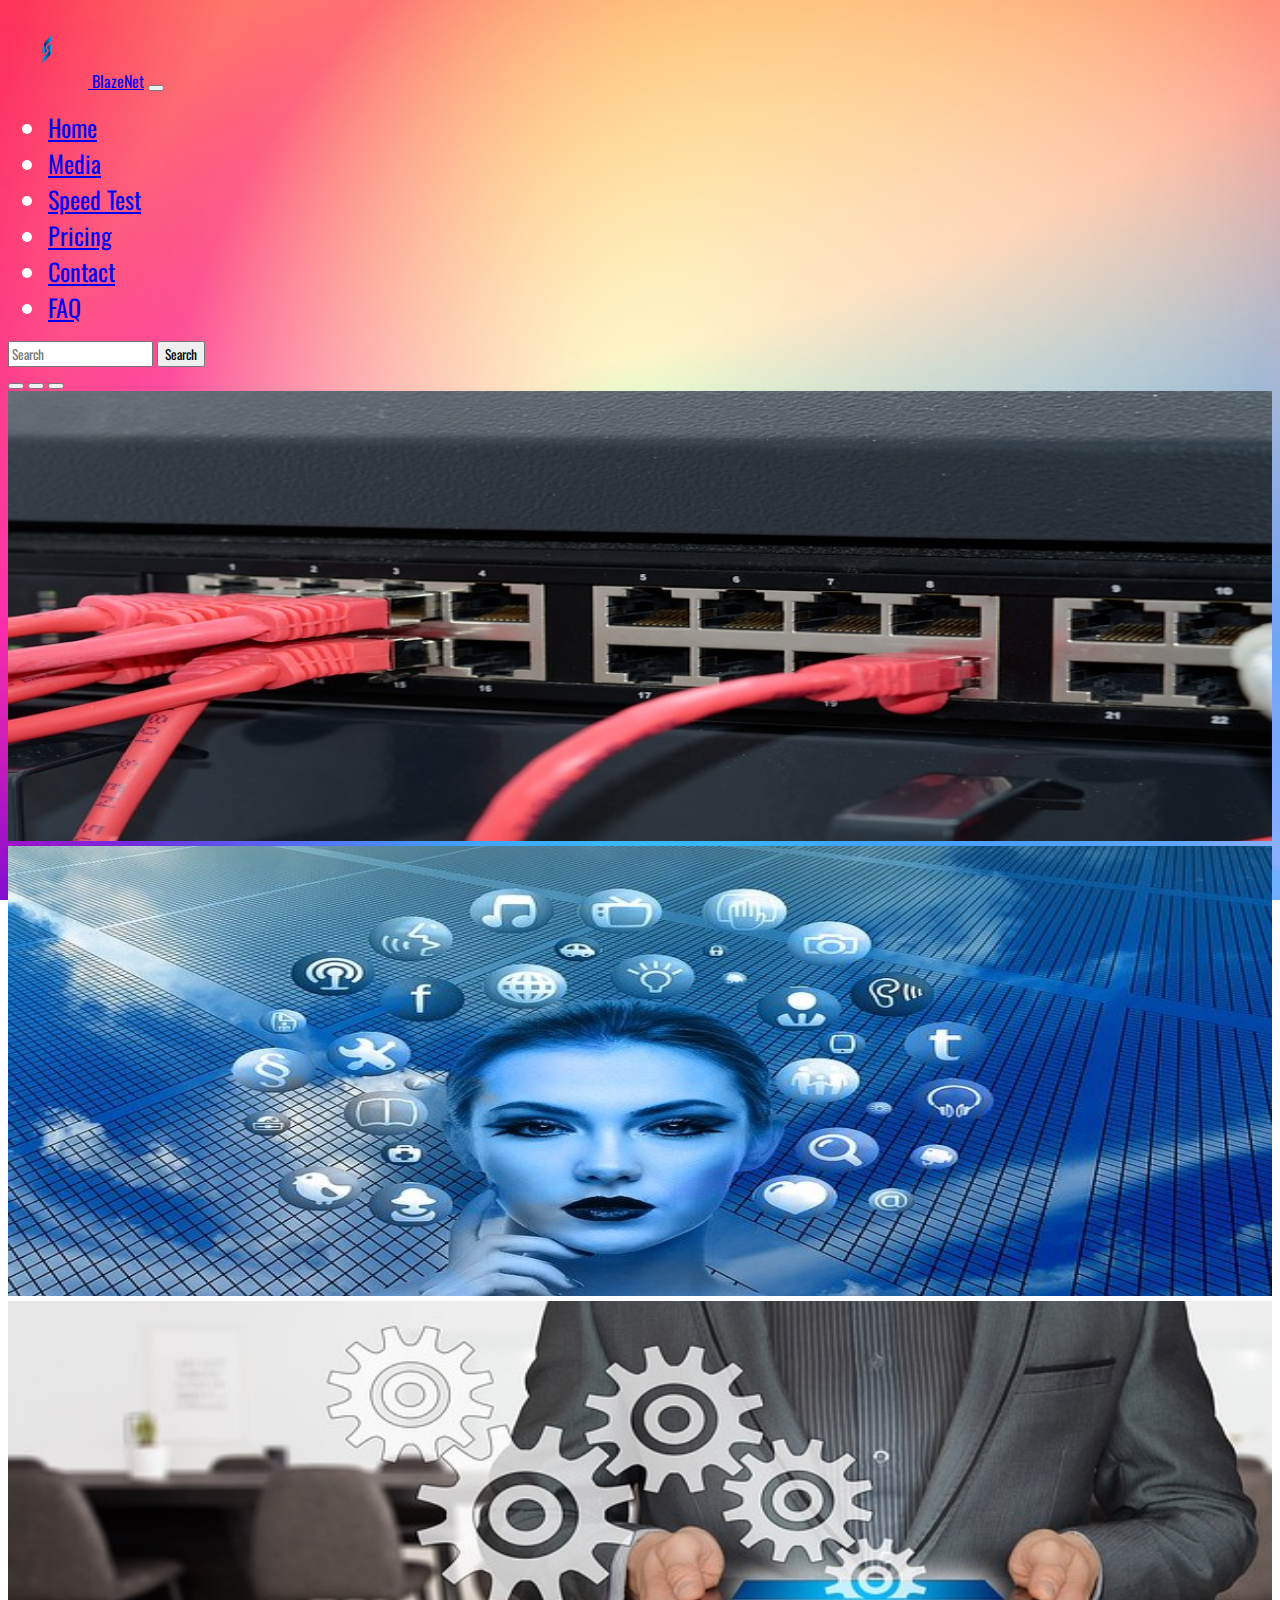
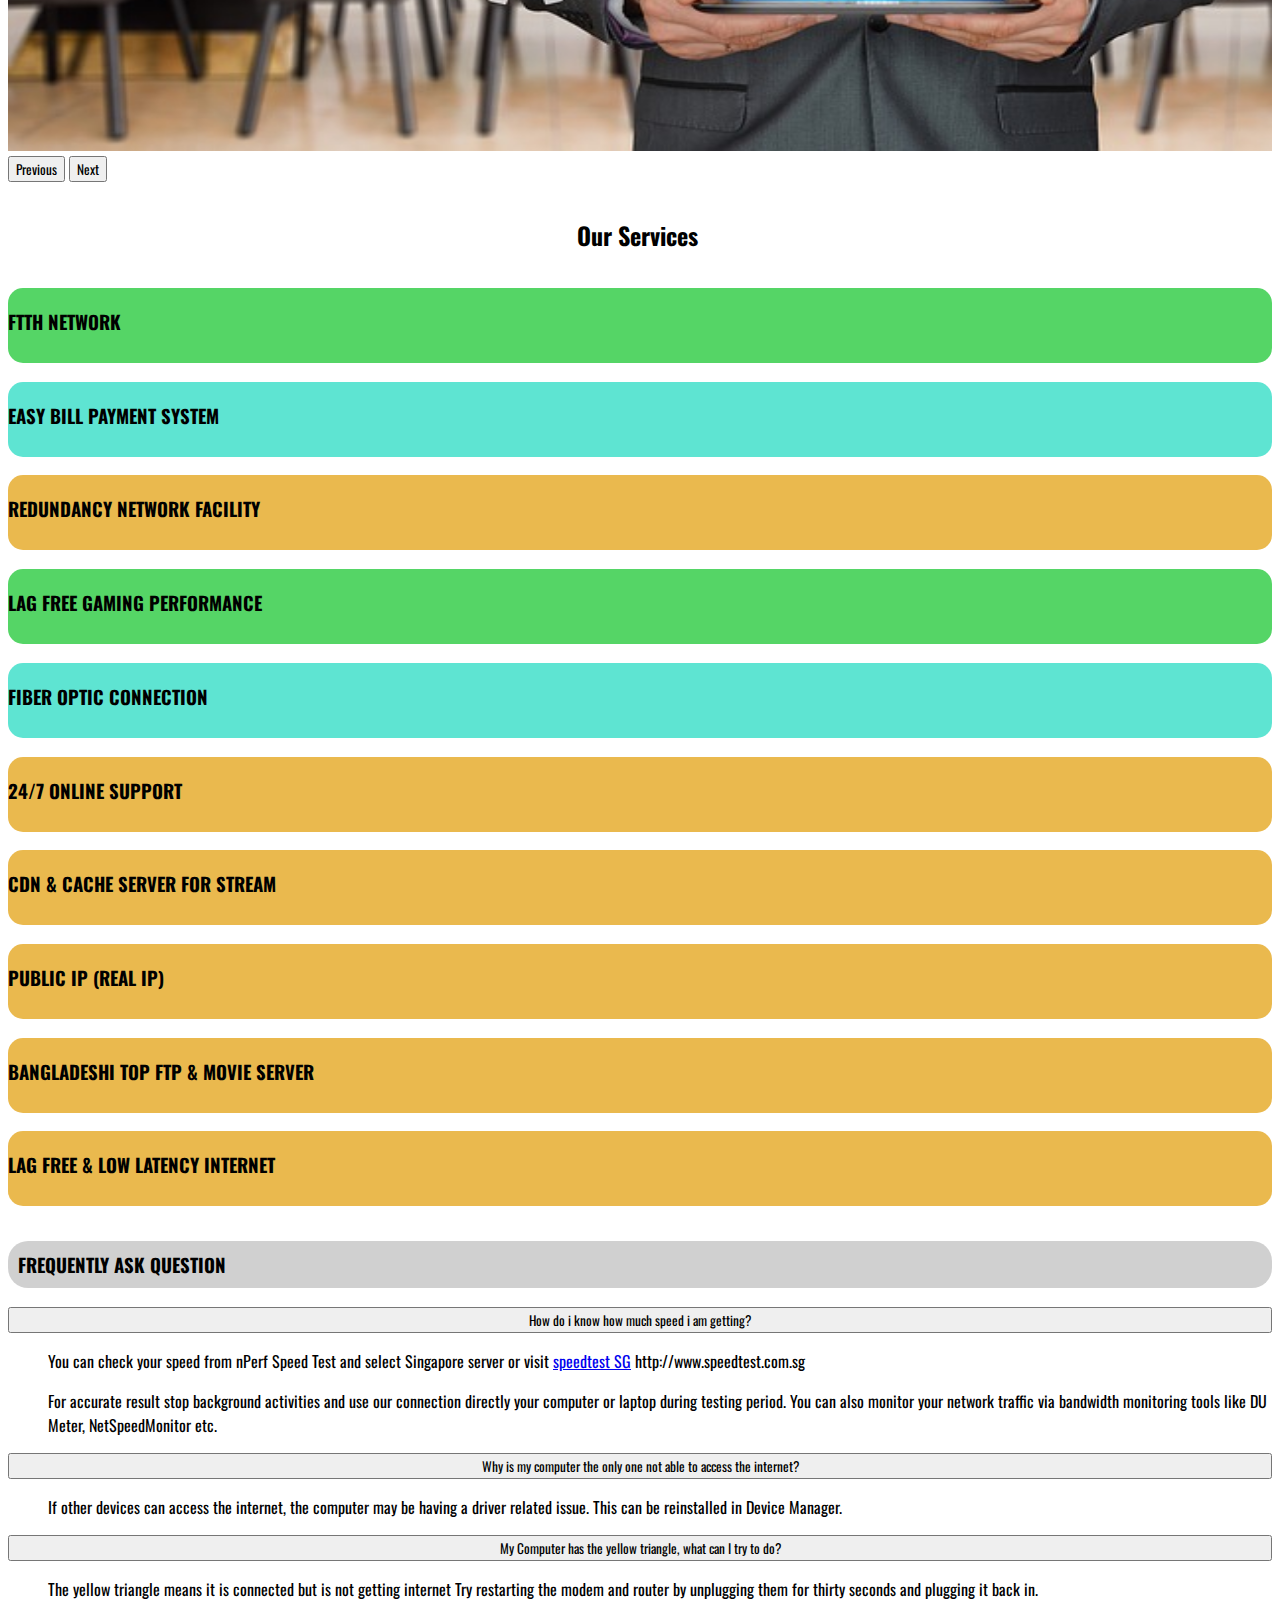
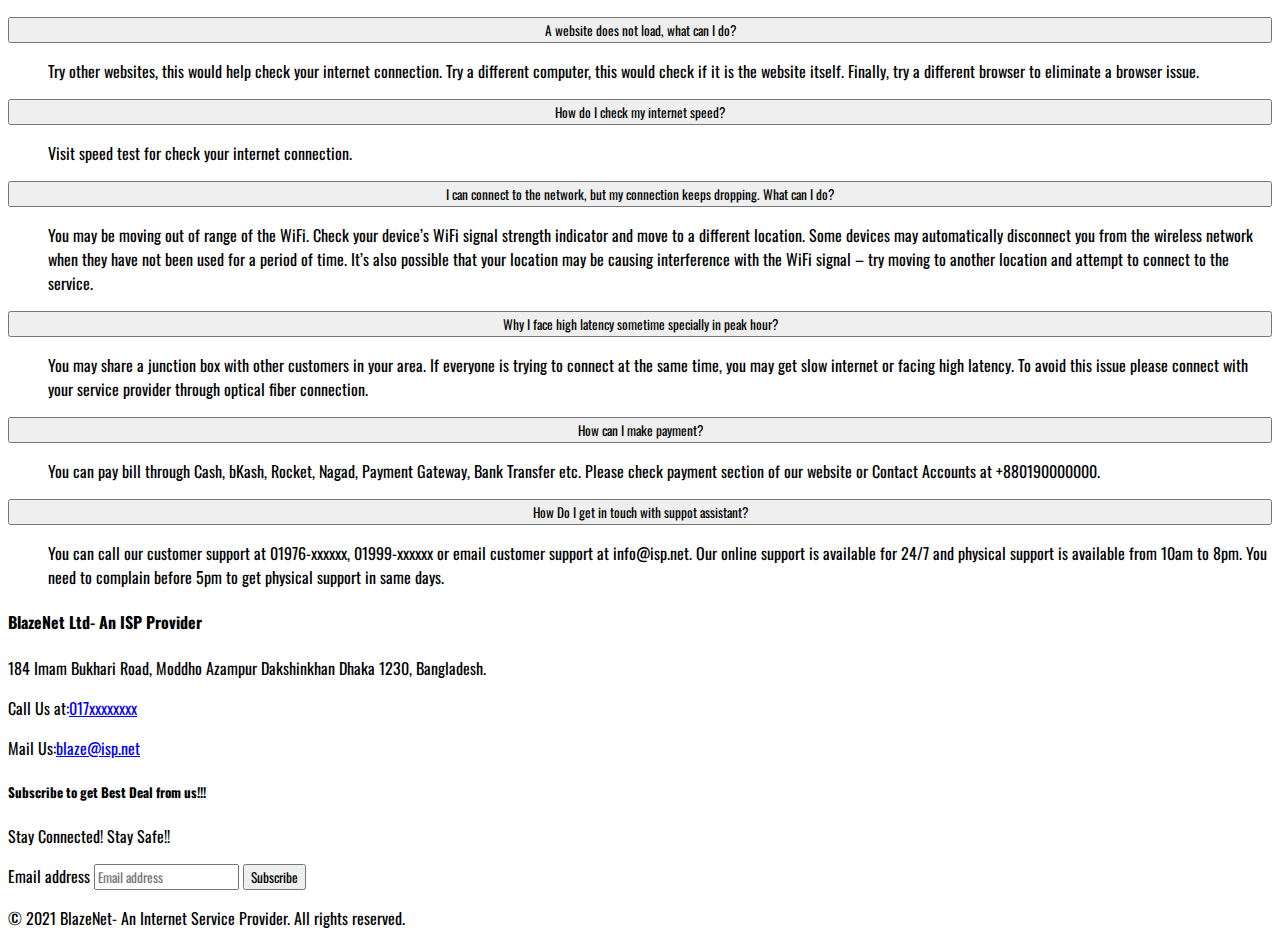
<file: index.html>
<!doctype html>
<html lang="en">
  <head>
    <!-- Required meta tags -->
    <meta charset="utf-8">
    <meta name="viewport" content="width=device-width, initial-scale=1">

    <!-- Bootstrap CSS -->
    <link href="https://cdn.jsdelivr.net/npm/bootstrap@5.1.3/dist/css/bootstrap.min.css" rel="stylesheet" integrity="sha384-1BmE4kWBq78iYhFldvKuhfTAU6auU8tT94WrHftjDbrCEXSU1oBoqyl2QvZ6jIW3" crossorigin="anonymous">
    <link rel="stylesheet" href="style.css">
    <link rel="shortcut icon" href="img/logo.png" type="image/x-icon">
    <title>BlazeNet- An ISP Provider</title>
  </head>
  <body>

    <div id="preloader">
      
    </div>
        <nav class="navbar navbar-expand-lg navbar-light bg-info sticky-top">
            <div class="container-fluid">
              <a class="navbar-brand text-white" href="#">
                <img src="img/logo.png" alt="logo">  
                BlazeNet</a>
              <button class="navbar-toggler" type="button" data-bs-toggle="collapse" data-bs-target="#navbarSupportedContent" aria-controls="navbarSupportedContent" aria-expanded="false" aria-label="Toggle navigation">
                <span class="navbar-toggler-icon"></span>
              </button>
              <div class="collapse navbar-collapse" id="navbarSupportedContent">
                <ul class="navbar-nav mx-auto mb-2 mb-lg-0">
                  <li class="nav-item">
                    <a class="nav-link active" id="Home" aria-current="page" href="index.html">Home</a>
                  </li>
                  <li class="nav-item">
                    <a class="nav-link" href="Media.html">Media</a>
                  </li>
                  <li class="nav-item">
                    <a class="nav-link" href="https://fast.com/en/gb/" target="_blank">Speed Test</a>
                  </li>
                  <li class="nav-item">
                    <a class="nav-link" href="#pricing">Pricing</a>
                  </li>
                  <li class="nav-item">
                    <a class="nav-link" href="#contact">Contact</a>
                  </li>
                  <li class="nav-item">
                    <a class="nav-link" href="#faq">FAQ</a>
                  </li>
                    </ul>

                <form class="d-flex">
                  <input class="form-control me-2" type="search" placeholder="Search" aria-label="Search">
                  <button class="btn btn-outline-success" type="submit">Search</button>
                </form>
              </div>
            </div>
          </nav>

          <div class="container mt-4">
            <div id="carouselExampleIndicators" class="carousel slide" data-bs-ride="carousel">
              <div class="carousel-indicators">
                <button type="button" data-bs-target="#carouselExampleIndicators" data-bs-slide-to="0" class="active" aria-current="true" aria-label="Slide 1"></button>
                <button type="button" data-bs-target="#carouselExampleIndicators" data-bs-slide-to="1" aria-label="Slide 2"></button>
                <button type="button" data-bs-target="#carouselExampleIndicators" data-bs-slide-to="2" aria-label="Slide 3"></button>
              </div>
              <div class="carousel-inner">
                <div class="carousel-item active">
                  <img class="custom-img" src="img/1.jpg" class="d-block w-100" alt="...">
                </div>
                <div class="carousel-item">
                  <img class="custom-img" src="img/2.jpg" class="d-block w-100" alt="...">
                </div>
                <div class="carousel-item">
                  <img class="custom-img" src="img/3.jpg" class="d-block w-100" alt="...">
                </div>
              </div>
              <button class="carousel-control-prev" type="button" data-bs-target="#carouselExampleIndicators" data-bs-slide="prev">
                <span class="carousel-control-prev-icon" aria-hidden="true"></span>
                <span class="visually-hidden">Previous</span>
              </button>
              <button class="carousel-control-next" type="button" data-bs-target="#carouselExampleIndicators" data-bs-slide="next">
                <span class="carousel-control-next-icon" aria-hidden="true"></span>
                <span class="visually-hidden">Next</span>
              </button>
            </div>
          </div>

          <div class="services">
            <h2>our services</h2>
          </div>

          <div class="container bg-transparent">
            <div class="row">
              <div class="col-12">
                <div class="service-item1 bg-info">
                  <h3 class="text-center">FTTH NETWORK</h3>
                </div>
              </div>
              <div class="col-12">
                <div class="service-item2 bg-info">
                  <h3 class="text-center">EASY BILL PAYMENT SYSTEM</h3>
                </div>
              </div>
              <div class="col-12">
                <div class="service-item3 bg-info">
                  <h3 class="text-center">REDUNDANCY NETWORK FACILITY</h3>
                </div>
              </div>
              <div class="col-12">
                <div class="service-item1 bg-info">
                  <h3 class="text-center">LAG FREE GAMING PERFORMANCE</h3>
                </div>
              </div>
              <div class="col-12">
                <div class="service-item2 bg-info">
                  <h3 class="text-center">FIBER OPTIC CONNECTION</h3>
                </div>
              </div>
              <div class="col-12">
                <div class="service-item3 bg-info">
                  <h3 class="text-center">24/7 ONLINE SUPPORT</h3>
                </div>
              </div>
              <div class="col-12">
                <div class="service-item3 bg-info">
                  <h3 class="text-center">CDN & CACHE SERVER FOR STREAM</h3>
                </div>
              </div>
              <div class="col-12">
                <div class="service-item3 bg-info">
                  <h3 class="text-center">PUBLIC IP (REAL IP)</h3>
                </div>
              </div>
              <div class="col-12">
                <div class="service-item3 bg-info">
                  <h3 class="text-center">BANGLADESHI TOP FTP & MOVIE SERVER</h3>
                </div>
              </div>
              <div class="col-12">
                <div class="service-item3 bg-info">
                  <h3 class="text-center">LAG FREE & LOW LATENCY INTERNET</h3>
                </div>
              </div>
          </div>
    </div>


    <div class="faq-sec">
      <h3 class="text-center" id="faq">FREQUENTLY ASK QUESTION</h3>
    </div>

    <div class="container">
      <div class="faq">
        <div class="col-12">
          <div class="faq-question">
            <div class="questions">
              <div class="dropdown mt-3">
                <button class="btn btn-secondary dropdown-toggle btn-size" type="button" id="dropdownMenuButton2" data-bs-toggle="dropdown" aria-expanded="false">
                  How do i know how much speed i am getting?
                </button>
                <ul class="dropdown-menu dropdown-menu-dark" aria-labelledby="dropdownMenuButton2">
                  <p>
                    You can check your speed from nPerf Speed Test and select Singapore server or visit <a href="http://www.speedtest.com.sg" target="_blank">speedtest SG</a> http://www.speedtest.com.sg
                  </p>
                  <p>For accurate result stop background activities and use our connection directly your computer or laptop during testing period.
                    You can also monitor your network traffic via bandwidth monitoring tools like DU Meter, NetSpeedMonitor etc.</p>
                </ul>
  
                <div class="dropdown mt-3">
                  <button class="btn btn-secondary dropdown-toggle btn-size" type="button" id="dropdownMenuButton2" data-bs-toggle="dropdown" aria-expanded="false">
                    Why is my computer the only one not able to access the internet?
                  </button>
                  <ul class="dropdown-menu dropdown-menu-dark" aria-labelledby="dropdownMenuButton2">
                    <p>
                      If other devices can access the internet, the computer may be having a driver related issue. This can be reinstalled in Device Manager.
                    </p>
                  </ul>
  
                  <div class="dropdown mt-3">
                    <button class="btn btn-secondary dropdown-toggle btn-size" type="button" id="dropdownMenuButton2" data-bs-toggle="dropdown" aria-expanded="false">
                      My Computer has the yellow triangle, what can I try to do?
                    </button>
                    <ul class="dropdown-menu dropdown-menu-dark" aria-labelledby="dropdownMenuButton2">
                      <p>
                        The yellow triangle means it is connected but is not getting internet Try restarting the modem and router by unplugging them for thirty seconds and plugging it back in.
                      </p>
                    </ul>
  
                    <div class="dropdown mt-3">
                      <button class="btn btn-secondary dropdown-toggle btn-size" type="button" id="dropdownMenuButton2" data-bs-toggle="dropdown" aria-expanded="false">
                        A website does not load, what can I do?
                      </button>
                      <ul class="dropdown-menu dropdown-menu-dark" aria-labelledby="dropdownMenuButton2">
                        <p>
                          Try other websites, this would help check your internet connection. Try a different computer, this would check if it is the website itself. Finally, try a different browser to eliminate a browser issue.
                        </p>
                      </ul>
  
                      <div class="dropdown mt-3">
                        <button class="btn btn-secondary dropdown-toggle btn-size" type="button" id="dropdownMenuButton2" data-bs-toggle="dropdown" aria-expanded="false">
                          How do I check my internet speed?
                        </button>
                        <ul class="dropdown-menu dropdown-menu-dark" aria-labelledby="dropdownMenuButton2">
                          <p>
                            Visit speed test for check your internet connection.
                          </p>
                        </ul>
  
                        <div class="dropdown mt-3">
                          <button class="btn btn-secondary dropdown-toggle btn-size" type="button" id="dropdownMenuButton2" data-bs-toggle="dropdown" aria-expanded="false">
                            I can connect to the network, but my connection keeps dropping. What can I do?
                          </button>
                          <ul class="dropdown-menu dropdown-menu-dark" aria-labelledby="dropdownMenuButton2">
                            <p>
                              You may be moving out of range of the WiFi. Check your device’s WiFi signal strength indicator and move to a different location. Some devices may automatically disconnect you from the wireless network when they have not been used for a period of time. It’s also possible that your location may be causing interference with the WiFi signal – try moving to another location and attempt to connect to the service.
                            </p>
                          </ul>
  
                          <div class="dropdown mt-3">
                            <button class="btn btn-secondary dropdown-toggle btn-size" type="button" id="dropdownMenuButton2" data-bs-toggle="dropdown" aria-expanded="false">
                              Why I face high latency sometime specially in peak hour?
                            </button>
                            <ul class="dropdown-menu dropdown-menu-dark" aria-labelledby="dropdownMenuButton2">
                              <p>
                                You may share a junction box with other customers in your area. If everyone is trying to connect at the same time, you may get slow internet or facing high latency. To avoid this issue please connect with your service provider through optical fiber connection.
                              </p>
                            </ul>
  
                            <div class="dropdown mt-3">
                              <button class="btn btn-secondary dropdown-toggle btn-size" type="button" id="dropdownMenuButton2" data-bs-toggle="dropdown" aria-expanded="false">
                                How can I make payment?
                              </button>
                              <ul class="dropdown-menu dropdown-menu-dark" aria-labelledby="dropdownMenuButton2">
                                <p>
                                  You can pay bill through Cash, bKash, Rocket, Nagad, Payment Gateway, Bank Transfer etc. Please check payment section of our website or Contact Accounts at +880190000000.
                                </p>
                              </ul>

                              <div class="dropdown mt-3">
                                <button class="btn btn-secondary dropdown-toggle btn-size" type="button" id="dropdownMenuButton2" data-bs-toggle="dropdown" aria-expanded="false">
                                  How Do I get in touch with suppot assistant?
                                </button>
                                <ul class="dropdown-menu dropdown-menu-dark" aria-labelledby="dropdownMenuButton2">
                                  <p>
                                    You can call our customer support at 01976-xxxxxx, 01999-xxxxxx or email customer support at info@isp.net. Our online support is available for 24/7 and physical support is available from 10am to 8pm. You need to complain before 5pm to get physical support in same days.
                                  </p>
                                </ul>
              </div>
            </div>
          </div>
        </div>
      </div>
    </div>

    <!-- Footer -->
    <div class="container">
  <footer class="py-5">
    <div class="row">
      <div class="col-3">
        <h4>BlazeNet Ltd- An ISP Provider</h4>
        <p>184 Imam Bukhari Road, Moddho Azampur
          Dakshinkhan Dhaka 1230, Bangladesh.</p>
          <p>Call Us at:<a href="tel:017xxxxxxxx">017xxxxxxxx</a></p>
          <p> Mail Us:<a href="mailto:blaze@isp.net">blaze@isp.net</a></p>
      </div>

      <div class="col-4 offset-4">
        <form>
          <h5>Subscribe to get Best Deal from us!!!</h5>
          <p>Stay Connected! Stay Safe!!</p>
          <div class="d-flex w-100 gap-2">
            <label for="newsletter1" class="visually-hidden">Email address</label>
            <input id="newsletter1" type="text" class="form-control" placeholder="Email address">
            <button class="btn btn-primary" type="button">Subscribe</button>
          </div>
        </form>
      </div>
    </div>

    <div class="d-flex justify-content-between py-4 my-4 border-top">
      <p class="text-white">&copy; 2021 BlazeNet- An Internet Service Provider. All rights reserved.</p>
    </div>

    <script>
      var loader = document.getElementById("preloader");

      window.addEventListener("load", function() {
        loader.style.display = "none";
      });
    </script>
    <!-- Optional JavaScript; choose one of the two! -->

    <!-- Option 1: Bootstrap Bundle with Popper -->
    <script src="https://cdn.jsdelivr.net/npm/bootstrap@5.1.3/dist/js/bootstrap.bundle.min.js" integrity="sha384-ka7Sk0Gln4gmtz2MlQnikT1wXgYsOg+OMhuP+IlRH9sENBO0LRn5q+8nbTov4+1p" crossorigin="anonymous"></script>

    <!-- Option 2: Separate Popper and Bootstrap JS -->
    <!--
    <script src="https://cdn.jsdelivr.net/npm/@popperjs/core@2.10.2/dist/umd/popper.min.js" integrity="sha384-7+zCNj/IqJ95wo16oMtfsKbZ9ccEh31eOz1HGyDuCQ6wgnyJNSYdrPa03rtR1zdB" crossorigin="anonymous"></script>
    <script src="https://cdn.jsdelivr.net/npm/bootstrap@5.1.3/dist/js/bootstrap.min.js" integrity="sha384-QJHtvGhmr9XOIpI6YVutG+2QOK9T+ZnN4kzFN1RtK3zEFEIsxhlmWl5/YESvpZ13" crossorigin="anonymous"></script>
    -->
  </body>
</html>
</file>
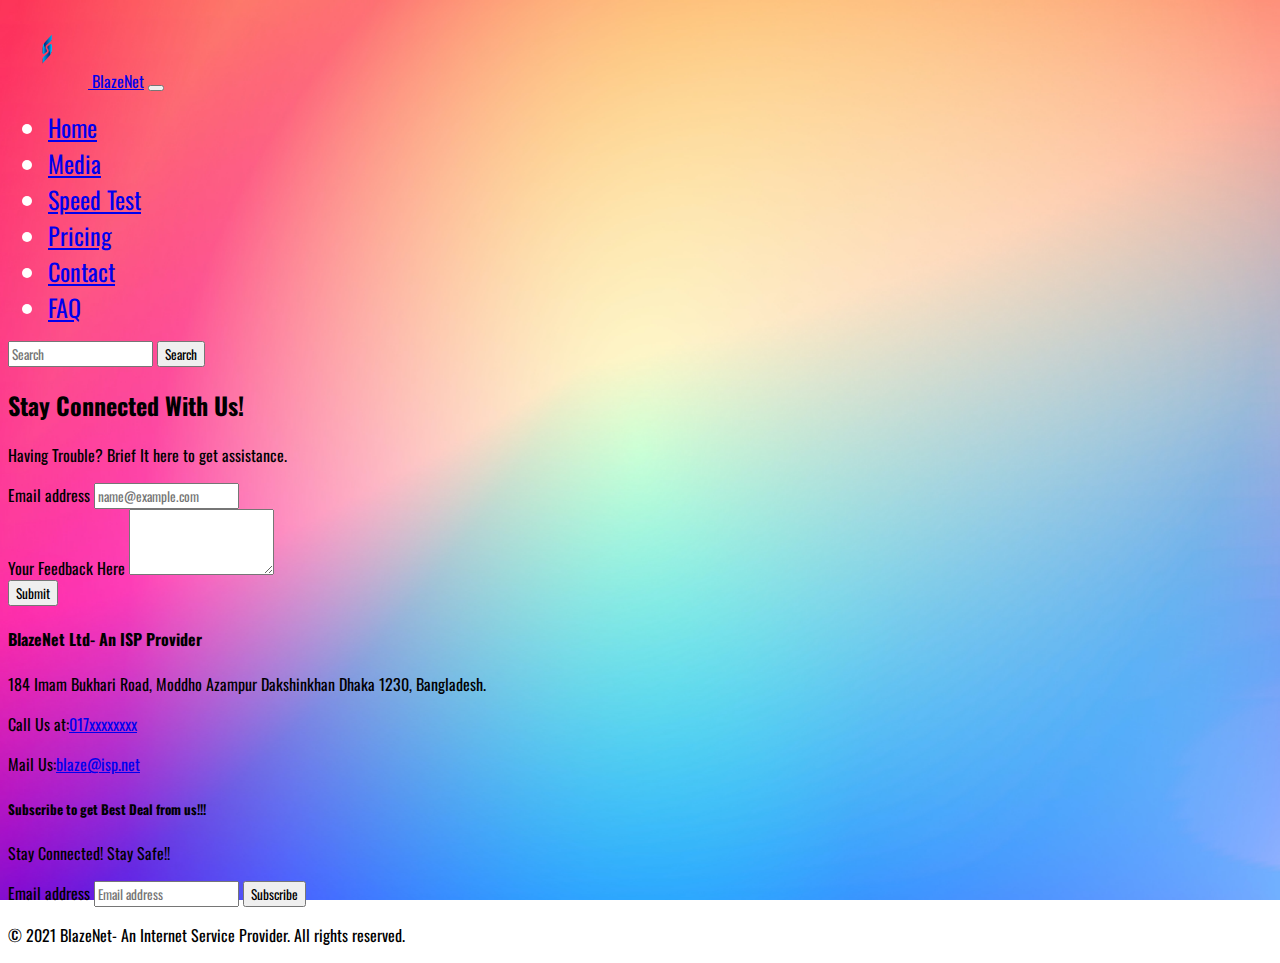
<file: Contact.html>
<!doctype html>
<html lang="en">
  <head>
    <!-- Required meta tags -->
    <meta charset="utf-8">
    <meta name="viewport" content="width=device-width, initial-scale=1">

    <!-- Bootstrap CSS -->
    <link href="https://cdn.jsdelivr.net/npm/bootstrap@5.1.3/dist/css/bootstrap.min.css" rel="stylesheet" integrity="sha384-1BmE4kWBq78iYhFldvKuhfTAU6auU8tT94WrHftjDbrCEXSU1oBoqyl2QvZ6jIW3" crossorigin="anonymous">
    <link rel="stylesheet" href="style.css">
    <link rel="stylesheet" href="Pricing.css">
    <link rel="shortcut icon" href="img/logo.png" type="image/x-icon">
    <title>BlazeNet- Pricing</title>
  </head>
  <body>

    <div id="preloader">
      
    </div>
        <nav class="navbar navbar-expand-lg navbar-light bg-info sticky-top">
            <div class="container-fluid">
              <a class="navbar-brand text-white" href="#">
                <img src="img/logo.png" alt="logo">  
                BlazeNet</a>
              <button class="navbar-toggler" type="button" data-bs-toggle="collapse" data-bs-target="#navbarSupportedContent" aria-controls="navbarSupportedContent" aria-expanded="false" aria-label="Toggle navigation">
                <span class="navbar-toggler-icon"></span>
              </button>
              <div class="collapse navbar-collapse" id="navbarSupportedContent">
                <ul class="navbar-nav mx-auto mb-2 mb-lg-0">
                  <li class="nav-item">
                    <a class="nav-link active" id="Home" aria-current="page" href="index.html#Home">Home</a>
                  </li>
                  <li class="nav-item">
                    <a class="nav-link" href="Media.html">Media</a>
                  </li>
                  <li class="nav-item">
                    <a class="nav-link" href="https://fast.com/en/gb/" target="_blank">Speed Test</a>
                  </li>
                  <li class="nav-item">
                    <a class="nav-link" href="Pricing.html">Pricing</a>
                  </li>
                  <li class="nav-item">
                    <a class="nav-link" href="Contact.html">Contact</a>
                  </li>
                  <li class="nav-item">
                    <a class="nav-link" href="index.html#faq">FAQ</a>
                  </li>
                    </ul>

                <form class="d-flex">
                  <input class="form-control me-2" type="search" placeholder="Search" aria-label="Search">
                  <button class="btn btn-outline-success" type="submit">Search</button>
                </form>
              </div>
            </div>
          </nav>


              <div class="container">
                <h2 class="text-center">Stay Connected With Us!</h2>
                <p class="text-center">
                  Having Trouble? Brief It here to get assistance.
                </p>
                <div class="mb-3">
                  <label for="exampleFormControlInput1" class="form-label">Email address</label>
                  <input type="email" class="form-control" id="exampleFormControlInput1" placeholder="name@example.com">
                </div>
                <div class="mb-3">
                  <label for="exampleFormControlTextarea1" class="form-label">Your Feedback Here</label>
                  <textarea class="form-control" id="exampleFormControlTextarea1" rows="3"></textarea>
                </div>

                <div class="col-12 mx-auto">
                  <button type="submit" class="btn btn-primary">Submit</button>
                </div>
              </div>


          
          <!-- Footer -->

          <div class="container">
            <footer class="py-5">
              <div class="row">
                <div class="col-3">
                  <h4>BlazeNet Ltd- An ISP Provider</h4>
                  <p>184 Imam Bukhari Road, Moddho Azampur
                    Dakshinkhan Dhaka 1230, Bangladesh.</p>
                    <p>Call Us at:<a href="tel:017xxxxxxxx">017xxxxxxxx</a></p>
                    <p> Mail Us:<a href="mailto:blaze@isp.net">blaze@isp.net</a></p>
                </div>
          
                <div class="col-4 offset-4">
                  <form>
                    <h5>Subscribe to get Best Deal from us!!!</h5>
                    <p>Stay Connected! Stay Safe!!</p>
                    <div class="d-flex w-100 gap-2">
                      <label for="newsletter1" class="visually-hidden">Email address</label>
                      <input id="newsletter1" type="text" class="form-control" placeholder="Email address">
                      <button class="btn btn-primary" type="button">Subscribe</button>
                    </div>
                  </form>
                </div>
              </div>
          
              <div class="d-flex justify-content-between py-4 my-4 border-top">
                <p class="text-white">&copy; 2021 BlazeNet- An Internet Service Provider. All rights reserved.</p>
              </div>
    <script>
      var loader = document.getElementById("preloader");

      window.addEventListener("load", function() {
        loader.style.display = "none";
      });
    </script>
    <script src="pricing.js"></script>
    <!-- Optional JavaScript; choose one of the two! -->

    <!-- Option 1: Bootstrap Bundle with Popper -->
    <script src="https://cdn.jsdelivr.net/npm/bootstrap@5.1.3/dist/js/bootstrap.bundle.min.js" integrity="sha384-ka7Sk0Gln4gmtz2MlQnikT1wXgYsOg+OMhuP+IlRH9sENBO0LRn5q+8nbTov4+1p" crossorigin="anonymous"></script>

    <!-- Option 2: Separate Popper and Bootstrap JS -->
    <!--
    <script src="https://cdn.jsdelivr.net/npm/@popperjs/core@2.10.2/dist/umd/popper.min.js" integrity="sha384-7+zCNj/IqJ95wo16oMtfsKbZ9ccEh31eOz1HGyDuCQ6wgnyJNSYdrPa03rtR1zdB" crossorigin="anonymous"></script>
    <script src="https://cdn.jsdelivr.net/npm/bootstrap@5.1.3/dist/js/bootstrap.min.js" integrity="sha384-QJHtvGhmr9XOIpI6YVutG+2QOK9T+ZnN4kzFN1RtK3zEFEIsxhlmWl5/YESvpZ13" crossorigin="anonymous"></script>
    -->
  </body>
</html>
</file>
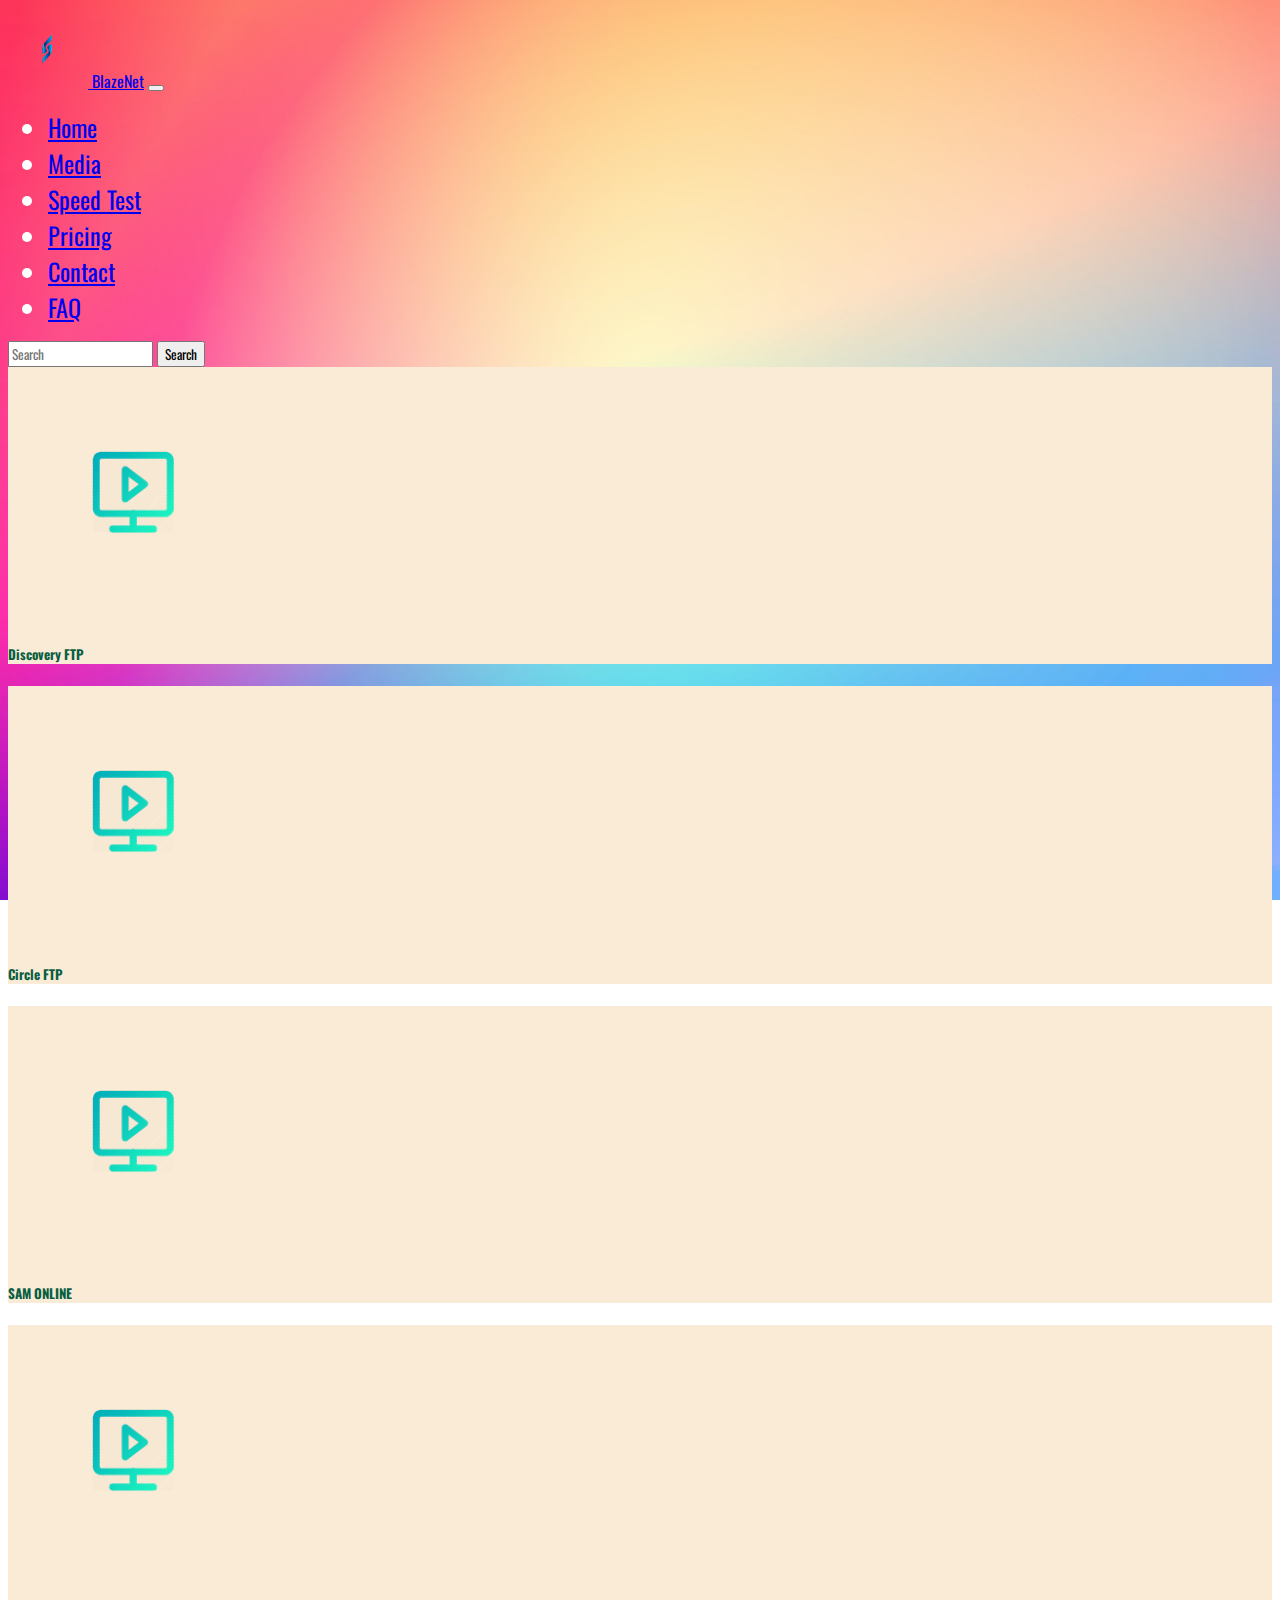
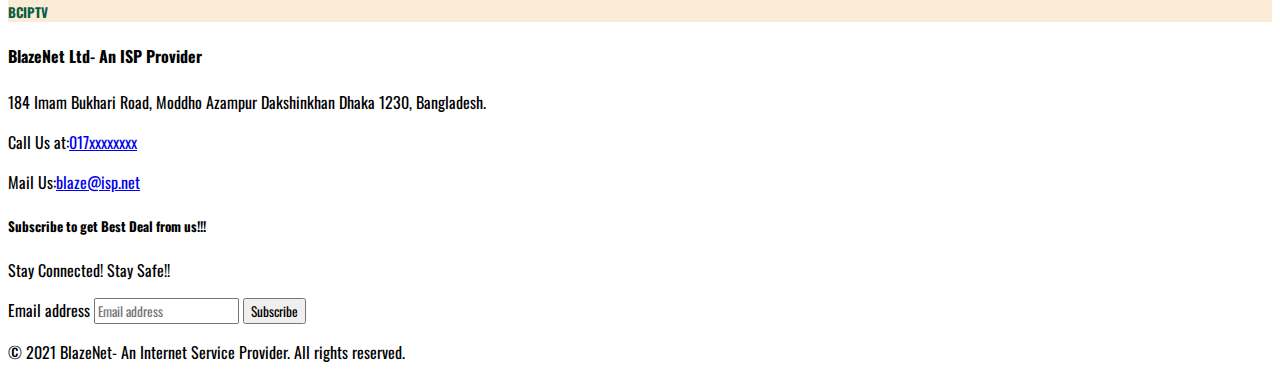
<file: Media.html>
<!doctype html>
<html lang="en">
  <head>
    <!-- Required meta tags -->
    <meta charset="utf-8">
    <meta name="viewport" content="width=device-width, initial-scale=1">

    <!-- Bootstrap CSS -->
    <link href="https://cdn.jsdelivr.net/npm/bootstrap@5.1.3/dist/css/bootstrap.min.css" rel="stylesheet" integrity="sha384-1BmE4kWBq78iYhFldvKuhfTAU6auU8tT94WrHftjDbrCEXSU1oBoqyl2QvZ6jIW3" crossorigin="anonymous">
    <link rel="stylesheet" href="style.css">
    <link rel="stylesheet" href="Media.css">
    <link rel="shortcut icon" href="img/logo.png" type="image/x-icon">
    <title>BlazeNet- Media</title>
  </head>
  <body>

    <div id="preloader">
      
    </div>
        <nav class="navbar navbar-expand-lg navbar-light bg-info sticky-top">
            <div class="container-fluid">
              <a class="navbar-brand text-white" href="#">
                <img src="img/logo.png" alt="logo">  
                BlazeNet</a>
              <button class="navbar-toggler" type="button" data-bs-toggle="collapse" data-bs-target="#navbarSupportedContent" aria-controls="navbarSupportedContent" aria-expanded="false" aria-label="Toggle navigation">
                <span class="navbar-toggler-icon"></span>
              </button>
              <div class="collapse navbar-collapse" id="navbarSupportedContent">
                <ul class="navbar-nav mx-auto mb-2 mb-lg-0">
                  <li class="nav-item">
                    <a class="nav-link active" id="Home" aria-current="page" href="index.html#Home">Home</a>
                  </li>
                  <li class="nav-item">
                    <a class="nav-link" href="Media.html">Media</a>
                  </li>
                  <li class="nav-item">
                    <a class="nav-link" href="https://fast.com/en/gb/" target="_blank">Speed Test</a>
                  </li>
                  <li class="nav-item">
                    <a class="nav-link" href="#pricing">Pricing</a>
                  </li>
                  <li class="nav-item">
                    <a class="nav-link" href="#contact">Contact</a>
                  </li>
                  <li class="nav-item">
                    <a class="nav-link" href="index.html#faq">FAQ</a>
                  </li>
                    </ul>

                <form class="d-flex">
                  <input class="form-control me-2" type="search" placeholder="Search" aria-label="Search">
                  <button class="btn btn-outline-success" type="submit">Search</button>
                </form>
              </div>
            </div>
          </nav>
    

          <div class="container mt-5 mb-3">
            <div class="row row-cols-1 row-cols-md-2 g-4">
              <div class="col">
                <div class="card card-color">
                  <a href="http://discoveryftp.net/" target="_blank">
                    <img src="img/Media.png" class="card-img-top" alt="Discovery FTP">
                  </a>
                  <div class="card-body">
                    <h5 class="card-title">Discovery FTP</h5>
                    <p class="card-text"></p>
                  </div>
                </div>
              </div>
              <div class="col">
                <div class="card card-color">
                  <a href="http://circleftp.net/" target="_blank"><img src="img/Media.png" class="card-img-top" alt="Circle FTP"></a>
                  <div class="card-body">
                    <h5 class="card-title">Circle FTP</h5>
                    <p class="card-text"></p>
                  </div>
                </div>
              </div>
              <div class="col">
                <div class="card card-color">
                 <a href="http://172.16.50.4/" target="_blank">
                  <img src="img/Media.png" class="card-img-top" alt="SAM ONLINE">
                 </a>
                  <div class="card-body">
                    <h5 class="card-title">SAM ONLINE</h5>
                    <p class="card-text"></p>
                  </div>
                </div>
              </div>
              <div class="col">
                <div class="card card-color">
                 <a href="http://bciptv.net/" target="_blank">
                  <img src="img/Media.png" class="card-img-top" alt="BCIPTV">
                 </a>
                  <div class="card-body">
                    <h5 class="card-title">BCIPTV</h5>
                    <p class="card-text"></p>
                  </div>
                </div>
              </div>
            </div>
          </div>

          <!-- Footer -->

          <div class="container">
            <footer class="py-5">
              <div class="row">
                <div class="col-3">
                  <h4>BlazeNet Ltd- An ISP Provider</h4>
                  <p>184 Imam Bukhari Road, Moddho Azampur
                    Dakshinkhan Dhaka 1230, Bangladesh.</p>
                    <p>Call Us at:<a href="tel:017xxxxxxxx">017xxxxxxxx</a></p>
                    <p> Mail Us:<a href="mailto:blaze@isp.net">blaze@isp.net</a></p>
                </div>
          
                <div class="col-4 offset-4">
                  <form>
                    <h5>Subscribe to get Best Deal from us!!!</h5>
                    <p>Stay Connected! Stay Safe!!</p>
                    <div class="d-flex w-100 gap-2">
                      <label for="newsletter1" class="visually-hidden">Email address</label>
                      <input id="newsletter1" type="text" class="form-control" placeholder="Email address">
                      <button class="btn btn-primary" type="button">Subscribe</button>
                    </div>
                  </form>
                </div>
              </div>
          
              <div class="d-flex justify-content-between py-4 my-4 border-top">
                <p class="text-white">&copy; 2021 BlazeNet- An Internet Service Provider. All rights reserved.</p>
              </div>
    <script>
      var loader = document.getElementById("preloader");

      window.addEventListener("load", function() {
        loader.style.display = "none";
      });
    </script>
    <!-- Optional JavaScript; choose one of the two! -->

    <!-- Option 1: Bootstrap Bundle with Popper -->
    <script src="https://cdn.jsdelivr.net/npm/bootstrap@5.1.3/dist/js/bootstrap.bundle.min.js" integrity="sha384-ka7Sk0Gln4gmtz2MlQnikT1wXgYsOg+OMhuP+IlRH9sENBO0LRn5q+8nbTov4+1p" crossorigin="anonymous"></script>

    <!-- Option 2: Separate Popper and Bootstrap JS -->
    <!--
    <script src="https://cdn.jsdelivr.net/npm/@popperjs/core@2.10.2/dist/umd/popper.min.js" integrity="sha384-7+zCNj/IqJ95wo16oMtfsKbZ9ccEh31eOz1HGyDuCQ6wgnyJNSYdrPa03rtR1zdB" crossorigin="anonymous"></script>
    <script src="https://cdn.jsdelivr.net/npm/bootstrap@5.1.3/dist/js/bootstrap.min.js" integrity="sha384-QJHtvGhmr9XOIpI6YVutG+2QOK9T+ZnN4kzFN1RtK3zEFEIsxhlmWl5/YESvpZ13" crossorigin="anonymous"></script>
    -->
  </body>
</html>
</file>
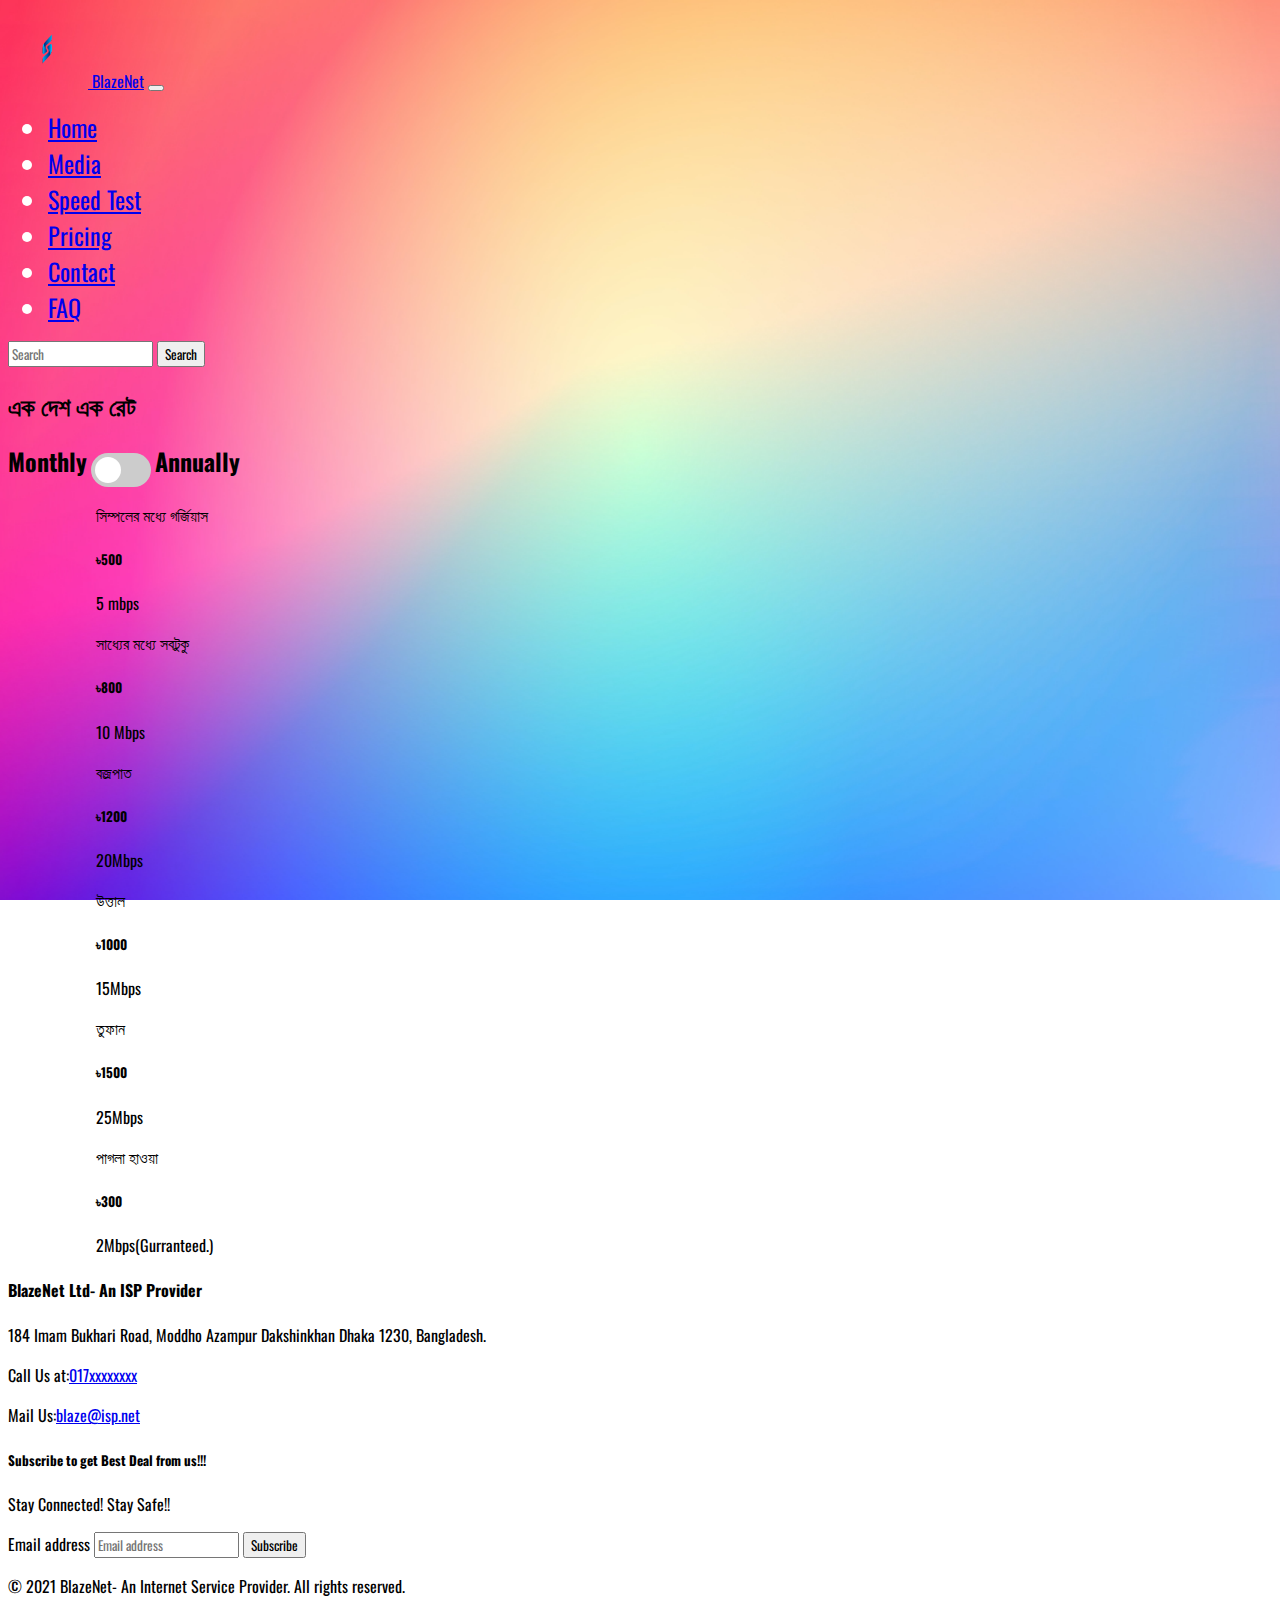
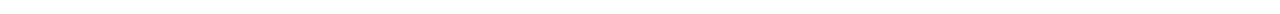
<file: Pricing.html>
<!doctype html>
<html lang="en">
  <head>
    <!-- Required meta tags -->
    <meta charset="utf-8">
    <meta name="viewport" content="width=device-width, initial-scale=1">

    <!-- Bootstrap CSS -->
    <link href="https://cdn.jsdelivr.net/npm/bootstrap@5.1.3/dist/css/bootstrap.min.css" rel="stylesheet" integrity="sha384-1BmE4kWBq78iYhFldvKuhfTAU6auU8tT94WrHftjDbrCEXSU1oBoqyl2QvZ6jIW3" crossorigin="anonymous">
    <link rel="stylesheet" href="style.css">
    <link rel="stylesheet" href="Pricing.css">
    <link rel="shortcut icon" href="img/logo.png" type="image/x-icon">
    <title>BlazeNet- Pricing</title>
  </head>
  <body>

    <div id="preloader">
      
    </div>
        <nav class="navbar navbar-expand-lg navbar-light bg-info sticky-top">
            <div class="container-fluid">
              <a class="navbar-brand text-white" href="#">
                <img src="img/logo.png" alt="logo">  
                BlazeNet</a>
              <button class="navbar-toggler" type="button" data-bs-toggle="collapse" data-bs-target="#navbarSupportedContent" aria-controls="navbarSupportedContent" aria-expanded="false" aria-label="Toggle navigation">
                <span class="navbar-toggler-icon"></span>
              </button>
              <div class="collapse navbar-collapse" id="navbarSupportedContent">
                <ul class="navbar-nav mx-auto mb-2 mb-lg-0">
                  <li class="nav-item">
                    <a class="nav-link active" id="Home" aria-current="page" href="index.html#Home">Home</a>
                  </li>
                  <li class="nav-item">
                    <a class="nav-link" href="Media.html">Media</a>
                  </li>
                  <li class="nav-item">
                    <a class="nav-link" href="https://fast.com/en/gb/" target="_blank">Speed Test</a>
                  </li>
                  <li class="nav-item">
                    <a class="nav-link" href="#pricing">Pricing</a>
                  </li>
                  <li class="nav-item">
                    <a class="nav-link" href="#contact">Contact</a>
                  </li>
                  <li class="nav-item">
                    <a class="nav-link" href="index.html#faq">FAQ</a>
                  </li>
                    </ul>

                <form class="d-flex">
                  <input class="form-control me-2" type="search" placeholder="Search" aria-label="Search">
                  <button class="btn btn-outline-success" type="submit">Search</button>
                </form>
              </div>
            </div>
          </nav>

          <div class="container">
            <div class="pricing mt-3">
              <h2 class="text-white text-center bg-black rounded-4">এক দেশ এক রেট</h2>
              <p class="text-center">
                <span class="p-3">Monthly</span>
                <!-- Rounded switch -->
                  <label class="switch">
                    <input onclick="myFunction()" type="checkbox">
                    <span class="slider round"></span>
                  </label>
                  <span class="p-3">Annually</span>
              </p>
            </div>
          </div>


          <div class="container">
            <div class="items">
              <div class="row">
                <div class="col">
                  <div class="card text-white bg-dark mb-3" style="max-width: 18rem;">
                    <div class="card-header" id="সিম্পলের মধ্যে গর্জিয়াস">সিম্পলের মধ্যে গর্জিয়াস</div>
                    <div class="card-body">
                      <h5 class="card-title" id="card1">৳500</h5>
                      <p class="card-text">5 mbps</p>
                    </div>
                  </div>
                </div>
                <div class="col">
                  <div class="card text-white bg-dark mb-3" style="max-width: 18rem;">
                    <div class="card-header" id="সাধ্যের মধ্যে সবটুকু">সাধ্যের মধ্যে সবটুকু</div>
                    <div class="card-body">
                      <h5 class="card-title" id="card2">৳800</h5>
                      <p class="card-text">10 Mbps</p>
                    </div>
                  </div>
                </div>
                <div class="col">
                  <div class="card text-white bg-dark mb-3" style="max-width: 18rem;">
                    <div class="card-header" id="বজ্রপাত">বজ্রপাত</div>
                    <div class="card-body">
                      <h5 class="card-title" id="card3">৳1200</h5>
                      <p class="card-text">20Mbps</p>
                    </div>
                  </div>
                </div>
              </div>
            </div>

            <div class="items">
              <div class="row">
                <div class="col">
                  <div class="card text-white bg-dark mb-3" style="max-width: 18rem;">
                    <div class="card-header" id="উত্তাল">উত্তাল</div>
                    <div class="card-body">
                      <h5 class="card-title" id="card4">৳1000</h5>
                      <p class="card-text">15Mbps</p>
                    </div>
                  </div>
                </div>
                <div class="col">
                  <div class="card text-white bg-dark mb-3" style="max-width: 18rem;">
                    <div class="card-header" id="তুফান">তুফান</div>
                    <div class="card-body">
                      <h5 class="card-title" id="card5">৳1500</h5>
                      <p class="card-text">25Mbps</p>
                    </div>
                  </div>
                </div>
                <div class="col">
                  <div class="card text-white bg-dark mb-3" style="max-width: 18rem;">
                    <div class="card-header" id="পাগলা হাওয়া">পাগলা হাওয়া</div>
                    <div class="card-body">
                      <h5 class="card-title" id="card6">৳300</h5>
                      <p class="card-text">2Mbps(Gurranteed.)</p>
                    </div>
                  </div>
                </div>
              </div>
            </div>
          </div>

          

          
    

         
          <!-- Footer -->

          <div class="container">
            <footer class="py-5">
              <div class="row">
                <div class="col-3">
                  <h4>BlazeNet Ltd- An ISP Provider</h4>
                  <p>184 Imam Bukhari Road, Moddho Azampur
                    Dakshinkhan Dhaka 1230, Bangladesh.</p>
                    <p>Call Us at:<a href="tel:017xxxxxxxx">017xxxxxxxx</a></p>
                    <p> Mail Us:<a href="mailto:blaze@isp.net">blaze@isp.net</a></p>
                </div>
          
                <div class="col-4 offset-4">
                  <form>
                    <h5>Subscribe to get Best Deal from us!!!</h5>
                    <p>Stay Connected! Stay Safe!!</p>
                    <div class="d-flex w-100 gap-2">
                      <label for="newsletter1" class="visually-hidden">Email address</label>
                      <input id="newsletter1" type="text" class="form-control" placeholder="Email address">
                      <button class="btn btn-primary" type="button">Subscribe</button>
                    </div>
                  </form>
                </div>
              </div>
          
              <div class="d-flex justify-content-between py-4 my-4 border-top">
                <p class="text-white">&copy; 2021 BlazeNet- An Internet Service Provider. All rights reserved.</p>
              </div>
    <script>
      var loader = document.getElementById("preloader");

      window.addEventListener("load", function() {
        loader.style.display = "none";
      });
    </script>
    <script src="pricing.js"></script>
    <!-- Optional JavaScript; choose one of the two! -->

    <!-- Option 1: Bootstrap Bundle with Popper -->
    <script src="https://cdn.jsdelivr.net/npm/bootstrap@5.1.3/dist/js/bootstrap.bundle.min.js" integrity="sha384-ka7Sk0Gln4gmtz2MlQnikT1wXgYsOg+OMhuP+IlRH9sENBO0LRn5q+8nbTov4+1p" crossorigin="anonymous"></script>

    <!-- Option 2: Separate Popper and Bootstrap JS -->
    <!--
    <script src="https://cdn.jsdelivr.net/npm/@popperjs/core@2.10.2/dist/umd/popper.min.js" integrity="sha384-7+zCNj/IqJ95wo16oMtfsKbZ9ccEh31eOz1HGyDuCQ6wgnyJNSYdrPa03rtR1zdB" crossorigin="anonymous"></script>
    <script src="https://cdn.jsdelivr.net/npm/bootstrap@5.1.3/dist/js/bootstrap.min.js" integrity="sha384-QJHtvGhmr9XOIpI6YVutG+2QOK9T+ZnN4kzFN1RtK3zEFEIsxhlmWl5/YESvpZ13" crossorigin="anonymous"></script>
    -->
  </body>
</html>
</file>
<file: style.css>
@import url('https://fonts.googleapis.com/css2?family=Oswald&display=swap');
*{
    font-family: 'Oswald', sans-serif;
}
body{
    background-image: url("img/gradienta-LeG68PrXA6Y-unsplash.jpg");
    background-repeat: no-repeat;
    background-position: center;
    background-size:cover;
    background-attachment: fixed;
}

#preloader{
    background: #000 url("img/Picture1.gif") no-repeat center center;
    background-size: 75%;
    height: 100vh;
    width: 100%;
    position: fixed;
    z-index: 100;
}

.navbar-brand img{
    width: 80px;
}
.navbar-brand{
    font-family: 'Oswald', sans-serif;
}

.nav-item{
    font-size: x-large;
    color: #ffffff;
}

.custom-img{
    height: 450px;
    width: 100%;
}

.services h2{
    margin-left: 45%;
    font-family: 'Oswald', sans-serif;
    text-transform: capitalize;
    font-size: 800;
    font-weight: bolder;
    margin-top: 35px;
    margin-bottom: 35px;

}
.service-item1{
    height: 75px;
    width: auto;
    background: rgba(9, 194, 34, 0.692);
    margin-top: 10px;
    border-radius: 15px;

}

.service-item2{
    height: 75px;
    width: auto;
    background: rgba(36, 218, 193, 0.733);
    margin-top: 10px;
    border-radius: 15px;
}

.service-item3{
    height: 75px;
    width: auto;
    background: rgba(226, 157, 7, 0.712);
    margin-top: 10px;
    border-radius: 15px;
}
h3{
    padding-top: 20px;
}

.faq-sec{
    background: rgba(2, 1, 1, 0.185);
    margin-top: 35px;
    border-radius: 20px;
}
.faq-sec h3{
    padding: 10px;
}
.btn-size{
    width: 100%;
}
.margin{
    margin-top: 30px;
}
</file>
<file: Pricing.css>
/* The switch - the box around the slider */
.switch {
    position: relative;
    display: inline-block;
    width: 60px;
    height: 34px;
  }
  
  /* Hide default HTML checkbox */
  .switch input {
    opacity: 0;
    width: 0;
    height: 0;
  }
  
  /* The slider */
  .slider {
    position: absolute;
    cursor: pointer;
    top: 0;
    left: 0;
    right: 0;
    bottom: 0;
    background-color: #ccc;
    -webkit-transition: .4s;
    transition: .4s;
  }
  
  .slider:before {
    position: absolute;
    content: "";
    height: 26px;
    width: 26px;
    left: 4px;
    bottom: 4px;
    background-color: white;
    -webkit-transition: .4s;
    transition: .4s;
  }
  
  input:checked + .slider {
    background-color: #2196F3;
  }
  
  input:focus + .slider {
    box-shadow: 0 0 1px #2196F3;
  }
  
  input:checked + .slider:before {
    -webkit-transform: translateX(26px);
    -ms-transform: translateX(26px);
    transform: translateX(26px);
  }
  
  /* Rounded sliders */
  .slider.round {
    border-radius: 34px;
  }
  
  .slider.round:before {
    border-radius: 50%;
  }

  span{
      font-weight: bolder;
      font-size: 1.5rem;
  }
  /* .pricing{
      display: inline;
  } */
  .items{
      margin-left: 7%;
  }
</file>
<file: Media.css>
.footer{
    height: 50vh;
    margin-top: 10vh;
}
.card img{
    height: 250px;
    width: 250px;
}

.card-color{
    background-color: antiquewhite;
    color: rgb(9, 94, 66);
}
</file>
